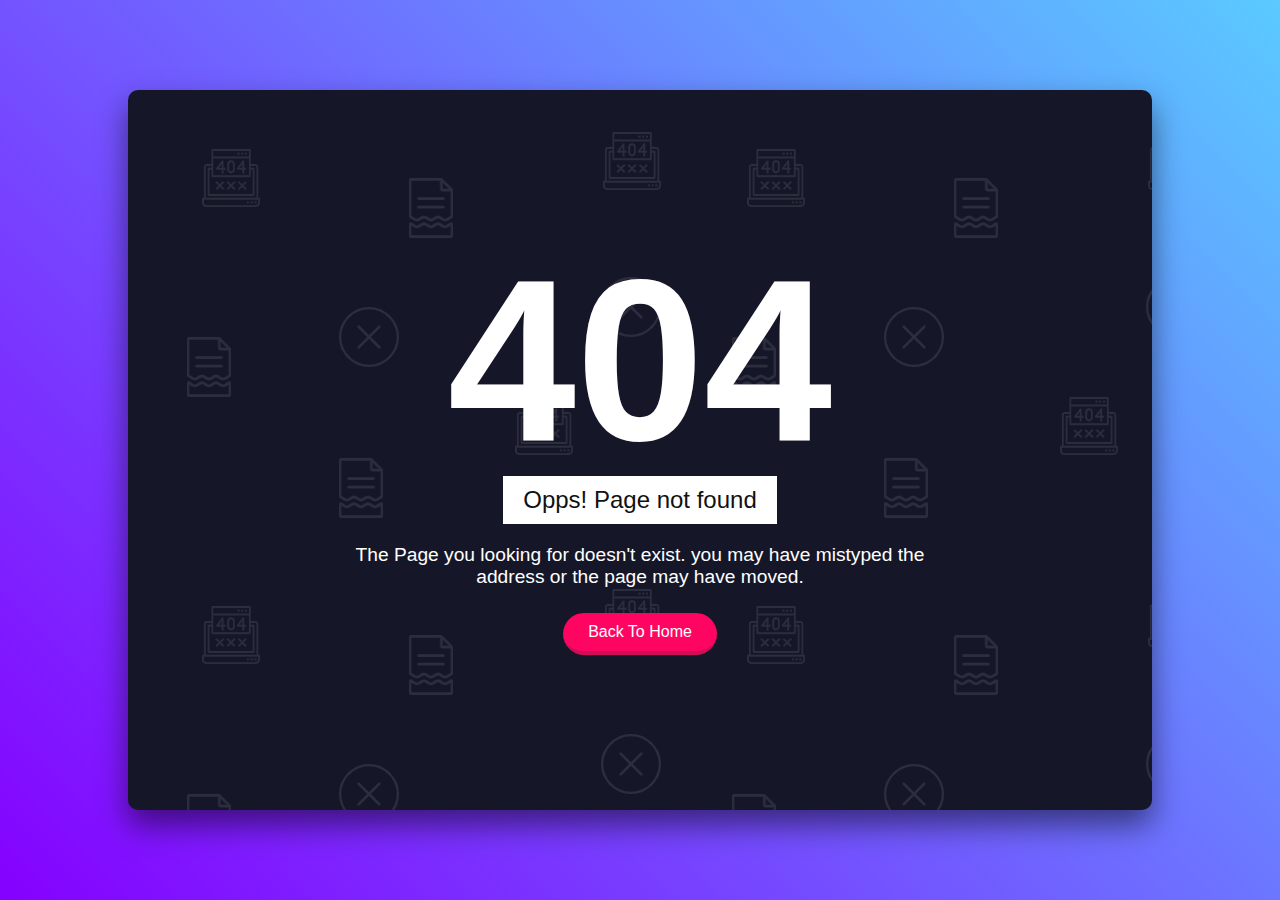
<file: index.html>
<!DOCTYPE html>
<html lang="en">
<head>
    <meta charset="UTF-8">
    <meta http-equiv="X-UA-Compatible" content="IE=edge">
    <meta name="viewport" content="width=device-width, initial-scale=1.0">
    <title>404 Page Error</title>
    <link rel="stylesheet" href="style.css">
</head>
<body>
    <div class="container404" id="container">
        <div class="content">
            <h2>404</h2>
            <h4>Opps! Page not found</h4>
            <p>The Page you looking for doesn't exist. you may have mistyped the address or the page may have moved.</p>
            <a href="">Back To Home</a>
        </div>
    </div>
    <script type="text/javascript">
        let container = document.getElementById('container');
        window.onmousemove = function(e){
            var X = e.clientX,
                Y = e.clientY;
            container.style.backgroundPositionX = X + 'px';
            container.style.backgroundPositionY = Y + 'px';
        }
    </script>
</body>
</html>
</file>
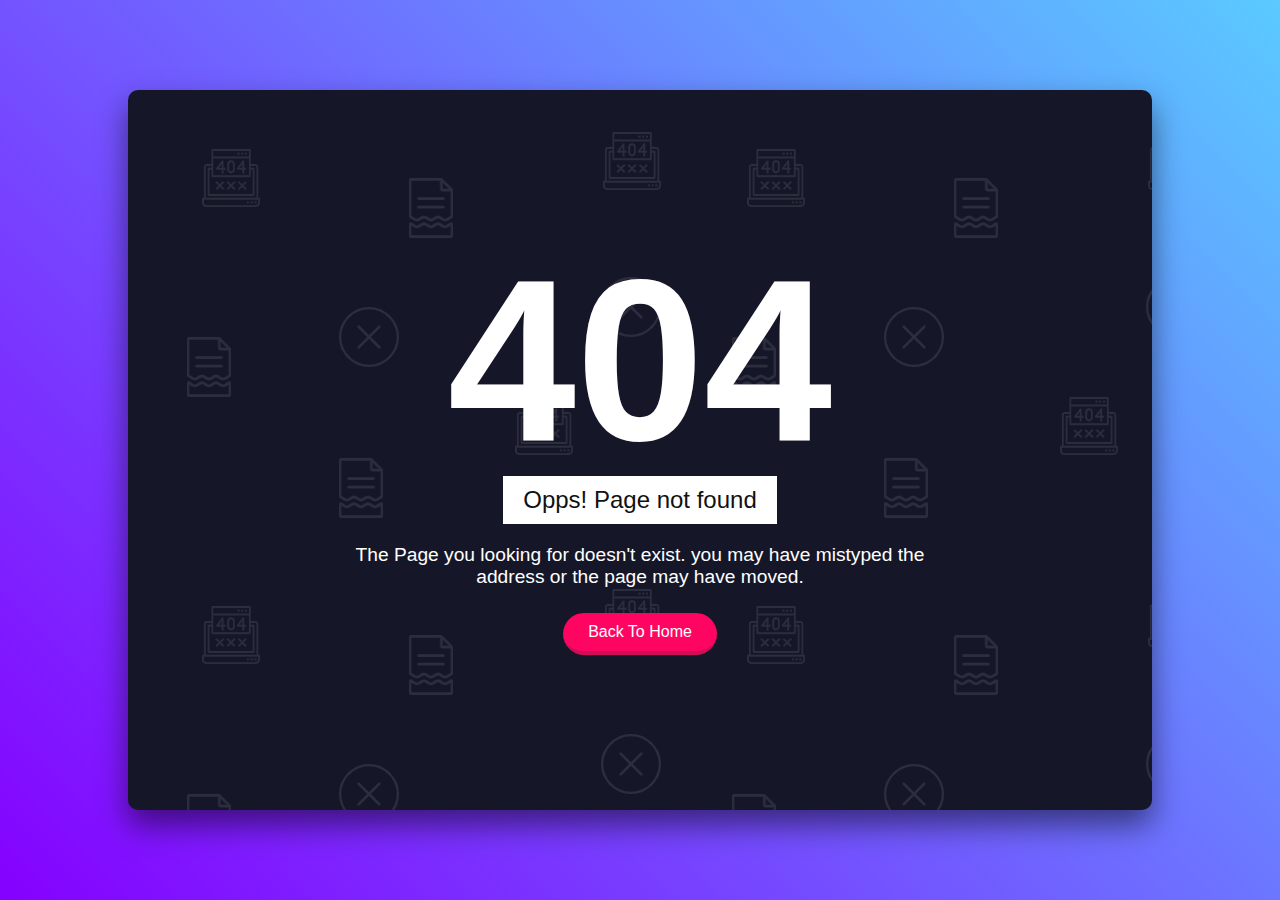
<file: 404-page/index.html>
<!DOCTYPE html>
<html lang="en">
<head>
    <meta charset="UTF-8">
    <meta http-equiv="X-UA-Compatible" content="IE=edge">
    <meta name="viewport" content="width=device-width, initial-scale=1.0">
    <title>404 Page Error</title>
    <link rel="stylesheet" href="style.css">
</head>
<body>
    <div class="container" id="container">
        <div class="content">
            <h2>404</h2>
            <h4>Opps! Page not found</h4>
            <p>The Page you looking for doesn't exist. you may have mistyped the address or the page may have moved.</p>
            <a href="">Back To Home</a>
        </div>
    </div>
    <script type="text/javascript">
        let container = document.getElementById('container');
        window.onmousemove = function(e){
            var X = e.clientX,
                Y = e.clientY;
            container.style.backgroundPositionX = X + 'px';
            container.style.backgroundPositionY = Y + 'px';
        }
    </script>
</body>
</html>
</file>
<file: style.css>
*{
    margin: 0;
    padding: 0;
    box-sizing: border-box;
    font-family: 'Roboto', sans-serif;
}
body{
    background: linear-gradient(45deg, #8500ff, #5acaff);
    height: 100vh;
}

.container404{
    position: absolute;
    top: 10%;
    left: 10%;
    right: 10%;
    bottom: 10%;
    border-radius: 10px;
    display: flex;
    justify-content: center;
    align-items: center;
    background: url('p404.png') #151729;
    box-shadow: 0 15px 30px rgb(0, 0, 0,0.5);
}
.content{
    max-width: 600px;
    text-align: center;
}
.content h2{
    font-size: 18vw;
    color: #fff;
    line-height: 1em;
}
.content h4{
    position: relative;
    font-size: 1.5em;
    margin-bottom: 20px;
    color: #111;
    background: #fff;
    font-weight: 300;
    padding: 10px 20px;
    display: inline-block;
}
.content p{
    color: #fff;
    font-size: 1.2em
}
.content a{
    position: relative;
    display: inline-block;
    color: #fff;
    padding: 10px 25px;
    text-decoration: none;
    margin-top: 25px;
    border-radius: 25px;
    background: #ff0562;
    border-bottom: 4px solid #d00d56;
}
</file>
<file: 404-page/style.css>
*{
    margin: 0;
    padding: 0;
    box-sizing: border-box;
    font-family: 'Roboto', sans-serif;
}
body{
    background: linear-gradient(45deg, #8500ff, #5acaff);
    height: 100vh;
}

.container{
    position: absolute;
    top: 10%;
    left: 10%;
    right: 10%;
    bottom: 10%;
    border-radius: 10px;
    display: flex;
    justify-content: center;
    align-items: center;
    background: url('p404.png') #151729;
    box-shadow: 0 15px 30px rgb(0, 0, 0,0.5);
}
.content{
    max-width: 600px;
    text-align: center;
}
.content h2{
    font-size: 18vw;
    color: #fff;
    line-height: 1em;
}
.content h4{
    position: relative;
    font-size: 1.5em;
    margin-bottom: 20px;
    color: #111;
    background: #fff;
    font-weight: 300;
    padding: 10px 20px;
    display: inline-block;
}
.content p{
    color: #fff;
    font-size: 1.2em
}
.content a{
    position: relative;
    display: inline-block;
    color: #fff;
    padding: 10px 25px;
    text-decoration: none;
    margin-top: 25px;
    border-radius: 25px;
    background: #ff0562;
    border-bottom: 4px solid #d00d56;
}
</file>
